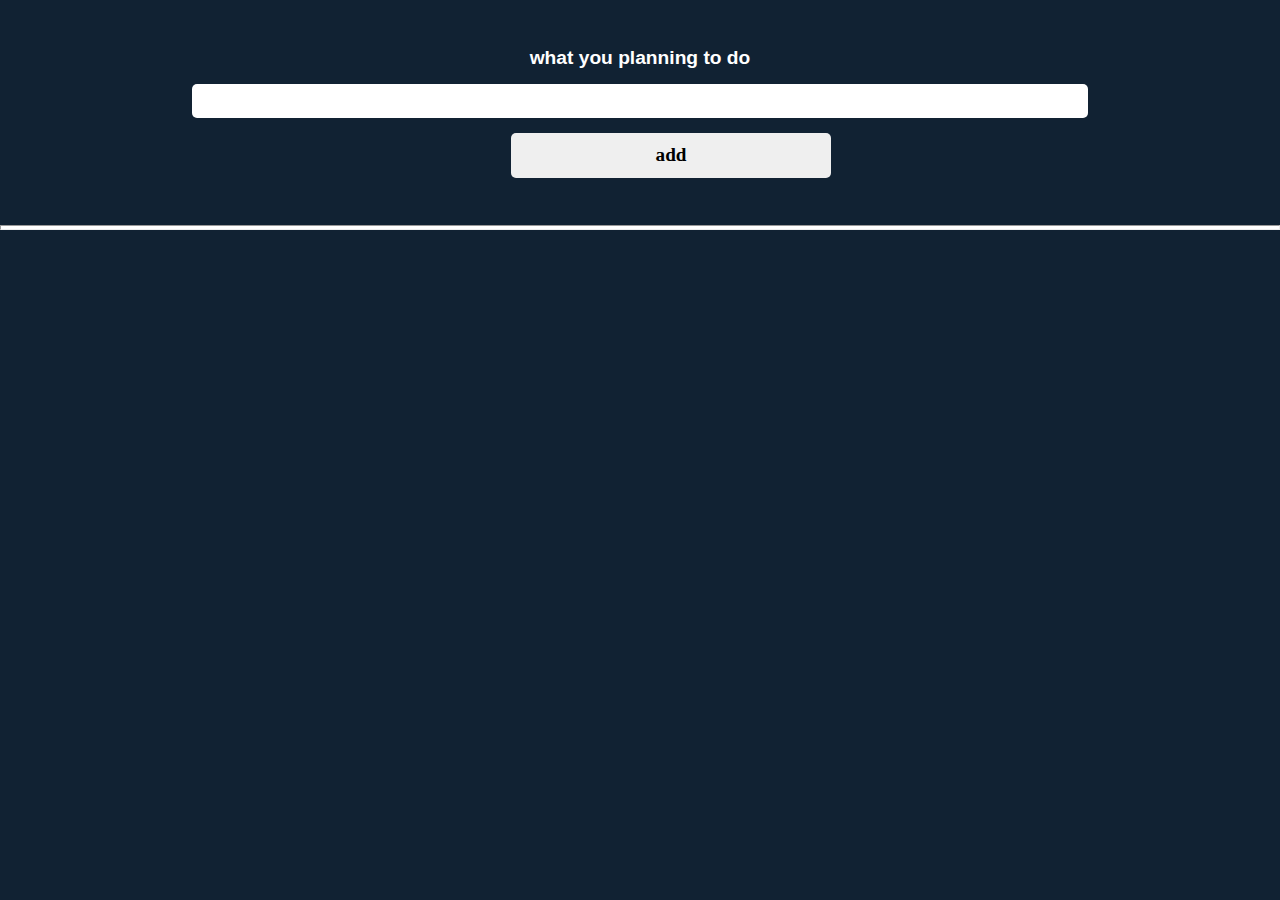
<file: index.html>
<html>
    <head>
        <title>to do list</title>
        <meta charset="UTF-8"/>
        <meta name="viewport" width="device-width, initial-scale=1.0"/>
        <link rel="stylesheet" href="style.css"/>
        <link rel="icon" type="image/x-icon" href="to-do-list.svg">
    </head>
    <body>
        
        <div class="add-block">
            <div class="add-block-head"><p>what you planning to do</p></div>
            <div class="add-block-text"><input type="text"></div>
            <div class="add-block-button-no-input-msg"><div class="no-input-message hidden"><p>please write something to add</p></div>
            <button type="button">add</button></div>
        </div>

        <div class="hr-div" ><hr></div>

        <div class="toDOLIstDiv"></div>


        <script src="script.js"></script>
    </body>
</html>
</file>
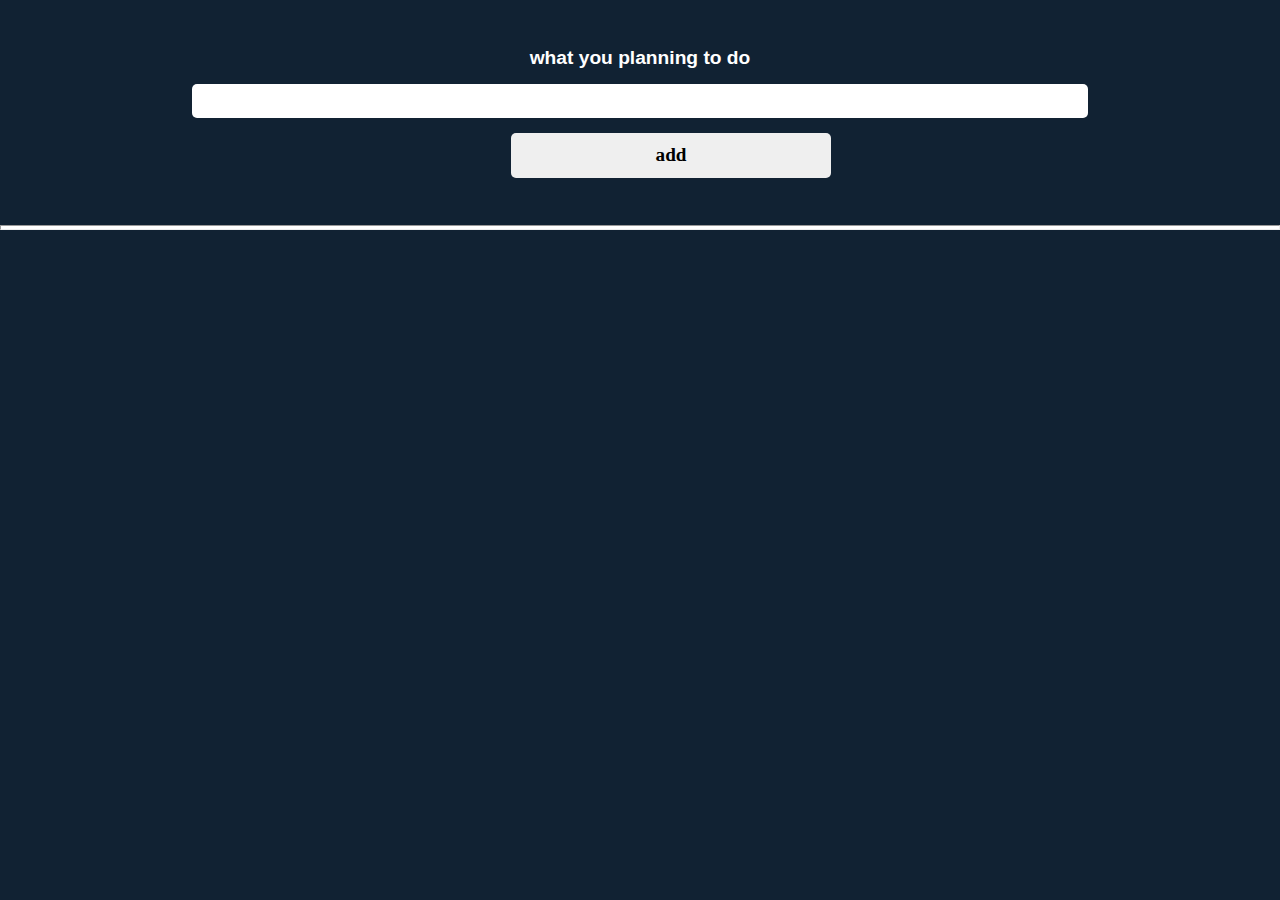
<file: main.html>
<html>
    <head>
        <title>to do list</title>
        <meta charset="UTF-8"/>
        <meta name="viewport" width="device-width, initial-scale=1.0"/>
        <link rel="stylesheet" href="style.css"/>
        <link rel="icon" type="image/x-icon" href="C:\Users\ADMIN\OneDrive\Desktop\apps\front-end projets\to do list\to-do-list.ico.svg">
    </head>
    <body>
        
        <div class="add-block">
            <div class="add-block-head"><p>what you planning to do</p></div>
            <div class="add-block-text"><input type="text"></div>
            <div class="add-block-button-no-input-msg"><div class="no-input-message hidden"><p>please write something to add</p></div>
            <button type="button">add</button></div>
        </div>

        <div class="hr-div" ><hr></div>

        <div class="toDOLIstDiv"></div>


        <script src="script.js"></script>
    </body>
</html>
</file>
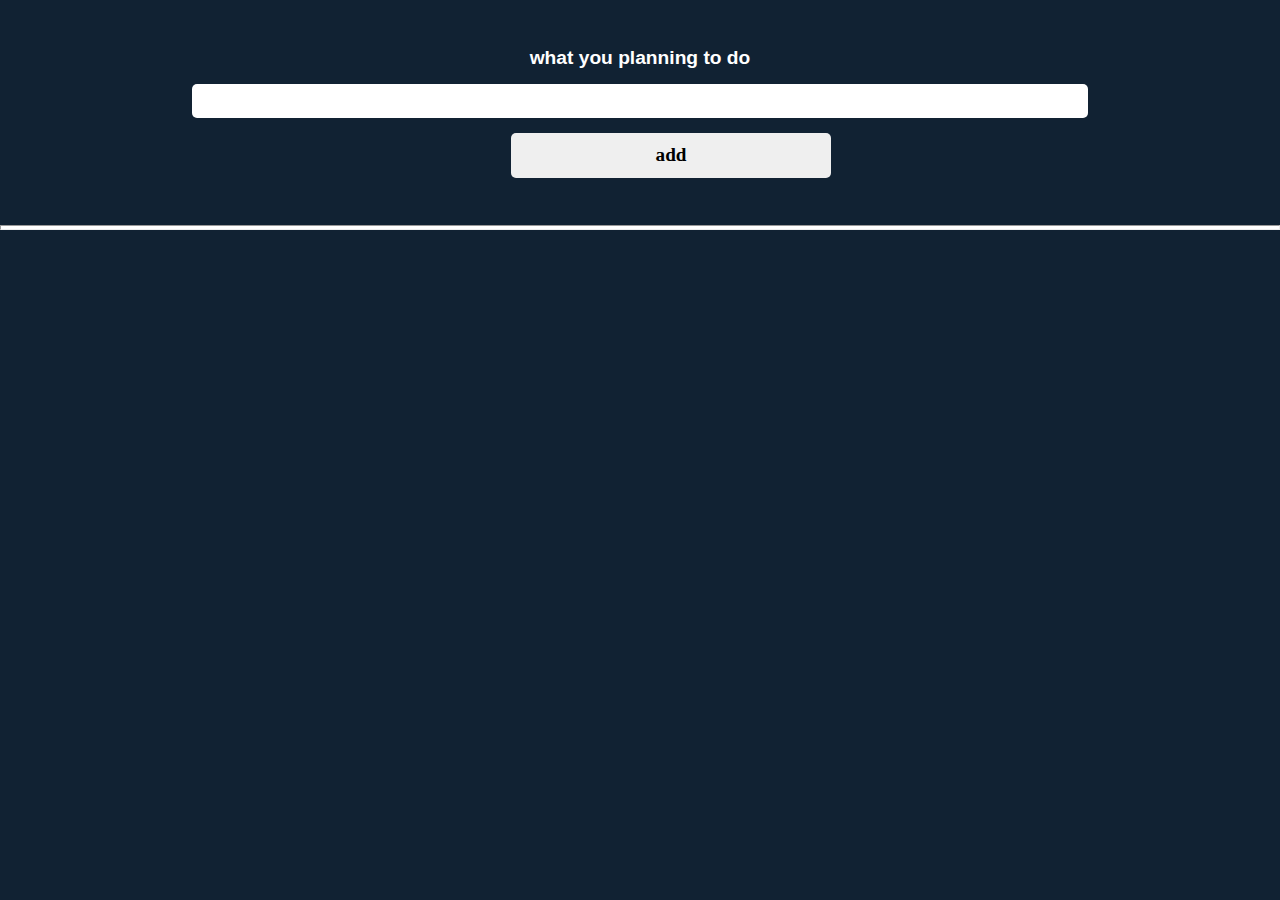
<file: to do list.html>
<html>
    <head>
        <title>to do list</title>
        <meta charset="UTF-8"/>
        <meta name="viewport" width="device-width, initial-scale=1.0"/>
        <link rel="stylesheet" href="to do list .css"/>
    </head>
    <body>
        
        <div class="add-block">
            <div class="add-block-head"><p>what you planning to do</p></div>
            <div class="add-block-text"><input type="text"></div>
            <div class="add-block-button-no-input-msg"><div class="no-input-message hidden"><p>please write something to add</p></div>
            <button type="button">add</button></div>
        </div>

        <div class="hr-div" ><hr></div>

        <div class="toDOLIstDiv"></div>


        <script src="to do list .js"></script>
    </body>
</html>
</file>
<file: style.css>
*{
    margin: 0;
    box-sizing: border-box;
}
body{
    display: flex;
    /* justify-content: center; */
    /* align-items: center; */
    width: 100%;
    height: 100%;
    overflow-x: hidden;
    background-color: #123;
    flex-direction: column;
}
.add-block{
    height: 25%;
    width: 100%;
    display: flex;
    flex-direction: column;
    justify-content: center;
    align-items: center;
    gap: 15px;
}
.add-block-head p{
    color: white;
    font-weight: bolder;
    font-size: larger;
    font-family: Verdana, Geneva, Tahoma, sans-serif ;
    width: 100%;
}
.add-block-text{
    margin-right: 32%;
    width: 70%;
    height: 15%;
    margin-left: 32%;
}
.add-block-text input{
    width: 100%;
    height: 100%;
    border-radius: 5px;
    border: none;
    font-weight: bolder;
    font-family: Verdana, Geneva, Tahoma, sans-serif;
}
.add-block-button-no-input-msg{
    height: 20%;
    width: 50%;
    display: flex;
    margin-right: 5%;
}
.add-block-button-no-input-msg button{
    border: none;
    border-radius: 5px;
    height: 100%;
    width: 50%;
    cursor: pointer;
    font-weight: bolder;
    font-size: larger;
    font-family: cursive;
}
.add-block-button-no-input-msg button:hover{
    transition-duration: 1s;
    background-image: linear-gradient(to right, white, gray);
    box-shadow: 0 0 20px gray;
}
.no-input-message{
    color: red;
    padding-right: 5%;
    margin-top: 1%;

}
.hidden{
    visibility: hidden;
}
.hr-div{
    padding-bottom: 3%;
}
.hr-div hr{
    height: 5px;
    background-color: white;
}
.toDODiv{
    display: flex;
    flex-direction: column;
}
.toDOLIstDiv{
    height: 70%;
    width: 99%;
    display: flex;
    flex-direction: column;
}
.toDoDiv{
    color: white;
    margin-left: 5%;
    display: flex; 
    flex-direction: row; 
    gap:1%; 
    font-weight: bolder; 
    font-family: Verdana, Geneva, Tahoma, sans-serif; 
    padding-bottom: 2%
}
.toDODivinput{
    width: 100%; 
    background-color: transparent; 
    color: white; 
    border: none; 
    font-weight: bolder; 
    font-family: Verdana, Geneva, Tahoma, sans-serif;
}
.horizontalLines{
    border-left: 6px solid white;
    height: 20px;
}
.deleteButton{
    border: none;
    border-radius: 5px;
    cursor: pointer;
    font-weight: bolder;
    font-size: 15px;
    font-family: system-ui;
}
.cancelButton{
    border: none;
    border-radius: 5px;
    cursor: pointer;
    font-weight: bolder;
    font-size: 15px;
    font-family: system-ui;
    margin-left: -70px;
}
.editButtonDiv{
    border: none;
    border-radius: 5px;
    cursor: pointer;
    font-weight: bolder;
    font-size: 15px;
    font-family: system-ui;
}
.cancelButton{
    border: none;
    border-radius: 5px;
    cursor: pointer;
    font-weight: bolder;
    font-size: 15px;
    font-family: system-ui;
    margin-left: -70px;
}
@media (max-width: 1024px) {
    .add-block-button-no-input-msg{
        margin-right: 17%;
    }
    .toDODivinput{
        font-size: 2rem;
    }
    .deleteButton,
    .editButtonDiv,
    .cancelButton{
        font-size: 21px;
    }
    .okButtonDiv{
        padding-left: 1rem;
    }
    .cancelButtonDiv{
        margin-left: -1rem;
    }
    .add-block-text input{
        font-size: 1.5rem;
    }
    .toDOLIstDiv{
        gap: 3%;
    }
    .hr-div{
        margin-top: -5rem;
    }
}
</file>
<file: to do list .css>
*{
    margin: 0;
    box-sizing: border-box;
}
body{
    display: flex;
    /* justify-content: center; */
    /* align-items: center; */
    width: 100%;
    height: 100%;
    overflow-x: hidden;
    background-color: #123;
    flex-direction: column;
}
.add-block{
    height: 25%;
    width: 100%;
    display: flex;
    flex-direction: column;
    justify-content: center;
    align-items: center;
    gap: 15px;
}
.add-block-head p{
    color: white;
    font-weight: bolder;
    font-size: larger;
    font-family: Verdana, Geneva, Tahoma, sans-serif ;
    width: 100%;
}
.add-block-text{
    margin-right: 32%;
    width: 70%;
    height: 15%;
    margin-left: 32%;
}
.add-block-text input{
    width: 100%;
    height: 100%;
    border-radius: 5px;
    border: none;
    font-weight: bolder;
    font-family: Verdana, Geneva, Tahoma, sans-serif;
}
.add-block-button-no-input-msg{
    height: 20%;
    width: 50%;
    display: flex;
    margin-right: 5%;
}
.add-block-button-no-input-msg button{
    border: none;
    border-radius: 5px;
    height: 100%;
    width: 50%;
    cursor: pointer;
    font-weight: bolder;
    font-size: larger;
    font-family: cursive;
}
.add-block-button-no-input-msg button:hover{
    transition-duration: 1s;
    background-image: linear-gradient(to right, white, gray);
    box-shadow: 0 0 20px gray;
}
.no-input-message{
    color: red;
    padding-right: 5%;
    margin-top: 1%;

}
.hidden{
    visibility: hidden;
}
.hr-div{
    padding-bottom: 3%;
}
.hr-div hr{
    height: 5px;
    background-color: white;
}
.toDODiv{
    display: flex;
    flex-direction: column;
}
.toDOLIstDiv{
    height: 70%;
    width: 104%;
    display: flex;
    flex-direction: column;
}
.toDoDiv{
    color: white;
    margin-left: 5%;
    display: flex; 
    flex-direction: row; 
    gap:1%; 
    font-weight: bolder; 
    font-family: Verdana, Geneva, Tahoma, sans-serif; 
    padding-bottom: 2%
}
.toDODivinput{
    width: 100%; 
    background-color: transparent; 
    color: white; 
    border: none; 
    font-weight: bolder; 
    font-family: Verdana, Geneva, Tahoma, sans-serif;
}
.horizontalLines{
    border-left: 6px solid white;
    height: 20px;
}
.deleteButton{
    border: none;
    border-radius: 5px;
    cursor: pointer;
    font-weight: bolder;
    font-size: 15px;
    font-family: system-ui;
}
.cancelButton{
    border: none;
    border-radius: 5px;
    cursor: pointer;
    font-weight: bolder;
    font-size: 15px;
    font-family: system-ui;
    margin-left: -70px;
}
.editButtonDiv{
    border: none;
    border-radius: 5px;
    cursor: pointer;
    font-weight: bolder;
    font-size: 15px;
    font-family: system-ui;
}
.cancelButton{
    border: none;
    border-radius: 5px;
    cursor: pointer;
    font-weight: bolder;
    font-size: 15px;
    font-family: system-ui;
    margin-left: -70px;
}
</file>
